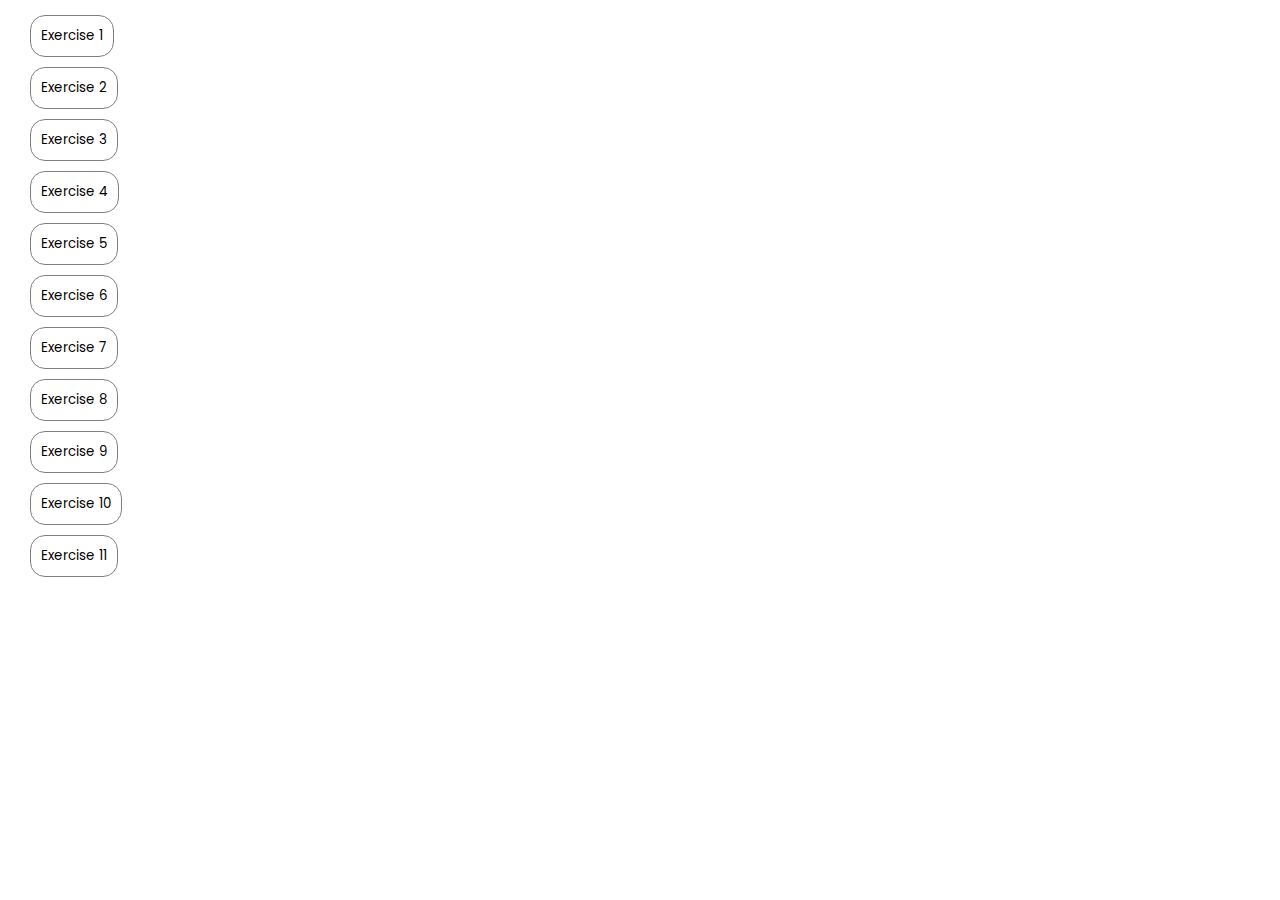
<file: 02-exercise-strings/index.html>
<!DOCTYPE html>
<html lang="en">

<head>
    <meta charset="UTF-8">
    <meta http-equiv="X-UA-Compatible" content="IE=edge">
    <meta name="viewport" content="width=device-width, initial-scale=1.0">
    <title>Exercises 2</title>

    <link rel="preconnect" href="https://fonts.googleapis.com">
    <link rel="preconnect" href="https://fonts.gstatic.com" crossorigin>
    <link href="https://fonts.googleapis.com/css2?family=Poppins:ital,wght@1,300&display=swap" rel="stylesheet">

    <link rel="stylesheet" href="style.css">
    <link rel="stylesheet" href="nav.css">
    <link rel="stylesheet" href="main.css">

    <script src="01.js"></script>
    <script src="02.js"></script>
    <script src="03.js"></script>
    <script src="04.js"></script>
    <script src="05.js"></script>
    <script src="06.js"></script>
    <script src="07.js"></script>
    <script src="08.js"></script>
    <script src="09.js"></script>
    <script src="10.js"></script>
    <script src="11.js"></script>
</head>

<body>
    <div class="wrapper">
        <nav class="btn-navigation">
            <div class="container">
                <button onclick="receiveEmail()">Exercise 1 </button>
                <button onclick="guessRandomNumber(0, 1)">Exercise 2 </button>
                <button onclick="politeString()">Exercise 3 </button>
                <button onclick="capitalizeString()">Exercise 4 </button>
                <button onclick="switchedSymbols()">Exercise 5 </button>
                <button onclick="sameOrNot()">Exercise 6 </button>
                <button onclick="dayMonthYear()">Exercise 7 </button>
                <button onclick="findWordInString()">Exercise 8 </button>
                <button onclick=" timeToCookPasta()">Exercise 9 </button>
                <button onclick="calculatePercents()">Exercise 10 </button>
                <button onclick="findHidingWord()">Exercise 11 </button>
            </div>
        </nav>

        <main>
            <div class="result">
                <h2 id="nameOfTask"></h2>
                <p id="result-text"></p>
            </div>
        </main>

    </div>
</body>

</html>
</file>
<file: 02-exercise-strings/style.css>
* {
  margin: 0;
  padding: 0;
  font-family: "Poppins", sans-serif;
}

.wrapper {
  display: flex;
  flex-direction: row;
  align-items: center;
  margin: 0 30px;
  gap: 100px;
}
</file>
<file: 02-exercise-strings/nav.css>
.btn-navigation {
  display: flex;
  justify-content: center;
}

.container {
  width: 90%;
  display: flex;
  flex: 1;
  flex-direction: column;
  flex-wrap: wrap;
  justify-content: flex-start;
  align-items: flex-start;
  gap: 10px;
  margin: 15px 0;
}

button {
  background-color: white;
  padding: 10px;
  border-radius: 15px;
  border: 1px solid gray;
}

button:hover {
  cursor: pointer;
  box-shadow: 0px 3px 20px -4px rgba(173, 173, 173, 0.83);
}
</file>
<file: 02-exercise-strings/main.css>
main {
  display: flex;
  flex: 2;
  flex-direction: column;
  justify-content: center;
  align-items: center;
  margin: 10px 0;
}
</file>
